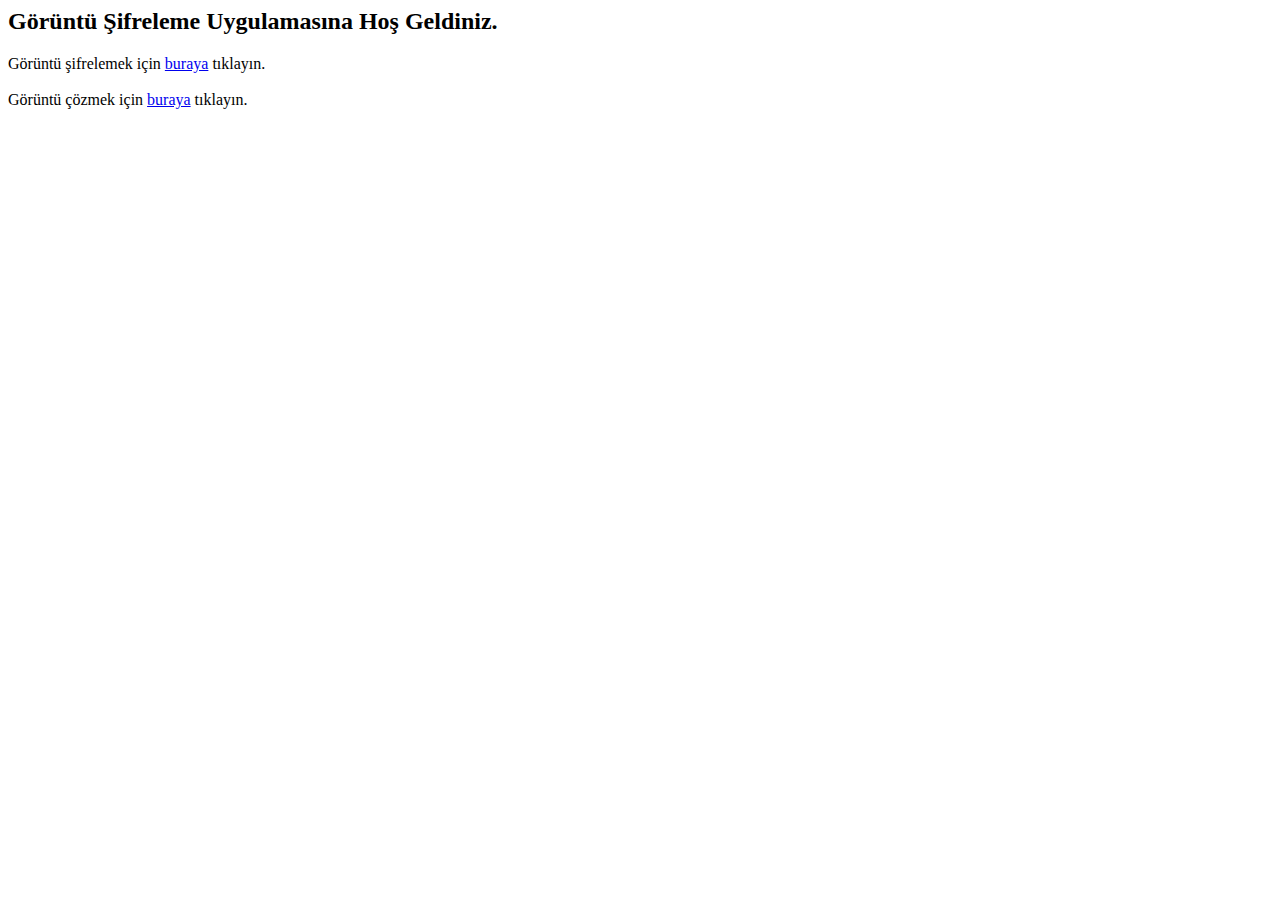
<file: flask-example/template/index.html>
<html>
    <body>
        <h2>
            Görüntü Şifreleme Uygulamasına Hoş Geldiniz.
        </h2>
        Görüntü şifrelemek için <a href="http://localhost:5000/upload?process=1">buraya</a> tıklayın.<br><br>

        Görüntü çözmek için <a href="http://localhost:5000/upload?process=2">buraya</a> tıklayın.
    </body>
</html>
</file>
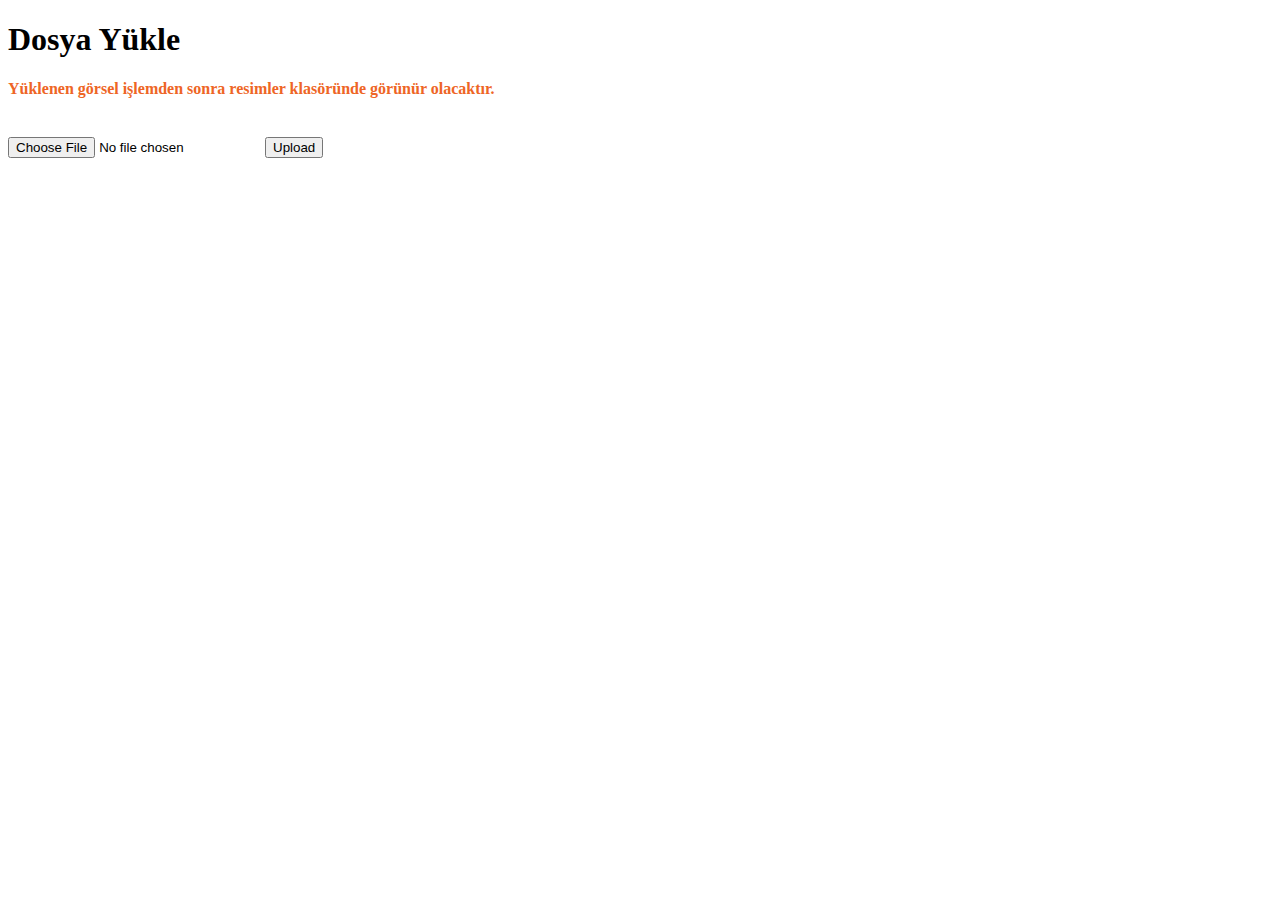
<file: flask-example/template/upload.html>
<!doctype html>
<head>
   <title>Görüntüyü yükle</title>
</head>
<body>
   <h1>Dosya Yükle</h1>
   <h4 style="color: rgb(238, 101, 37);">Yüklenen görsel işlemden sonra resimler klasöründe görünür olacaktır.</h4><br>
   <form method=post enctype=multipart/form-data>
      <input type=file name=file>
      <input type=submit value=Upload>
   </form>
</body>
</file>
